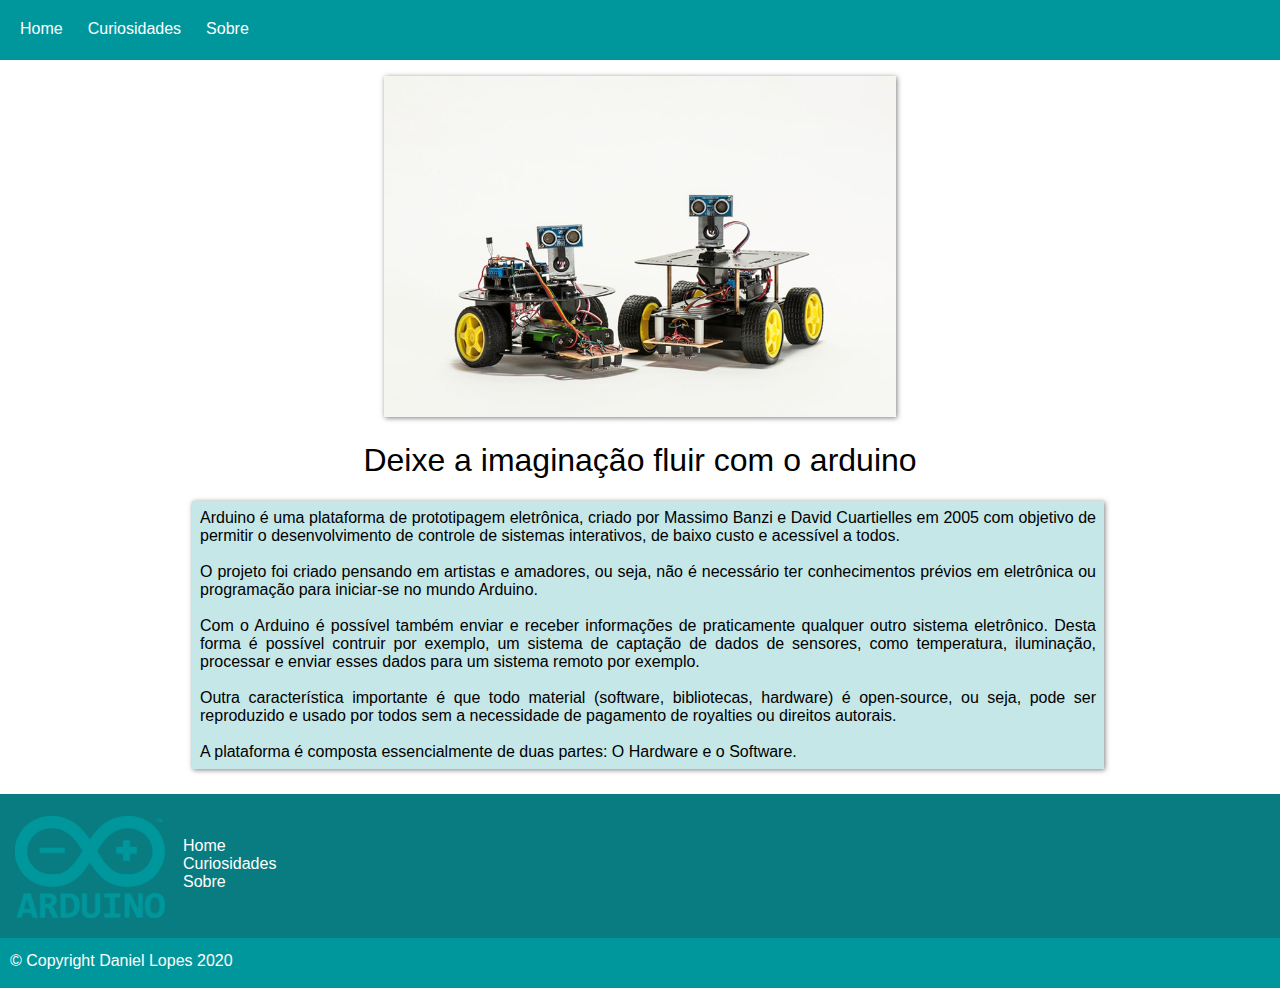
<file: portfolio2/index.html>
﻿<!DOCTYPE html>
<html lang="pt-br">
<head>
	<meta http-equiv="Content-Language" content="pt-br">
	<meta charset=utf-8/>
	<meta name="viewport" content="width=device-width, initial-scale=1, shrink-to-fit=no">
	<title>Portfólio Daniel Lopes</title>
	<link rel="stylesheet" href="estilo.css">
	<link rel="shortcut icon" href="imagens/favicon.ico" >
	<script src="animacao.js" type="text/javascript"></script>

</head>
<body id="corpo" onload="animacao()">
	<a name="topo">
	<menu id="menu">
	<a href="home.html" class="itemenu">Home</a><a href="curiosidades.html" class="itemenu">Curiosidades</a><a href="sobre.html" class="itemenu">Sobre</a>
	</menu>
	<img src="imagens/robot2.png" id="fotoIndex">
	<h1 id="h1" class="h1Home">Deixe a imaginação fluir com o arduino</h1>
	<p id="pIndex">
	Arduino é uma plataforma de prototipagem eletrônica, criado por Massimo Banzi e David Cuartielles em 2005 com objetivo de permitir o desenvolvimento de controle de sistemas interativos, de baixo custo e acessível a todos.<br><br>

	O projeto foi criado pensando em artistas e amadores, ou seja, não é necessário ter conhecimentos prévios em eletrônica ou programação para iniciar-se no mundo Arduino.<br><br>

	Com o Arduino é possível também enviar e receber informações de praticamente qualquer outro sistema eletrônico. Desta forma é possível contruir por exemplo, um sistema de captação de dados de sensores, como temperatura, iluminação, processar e enviar esses dados para um sistema remoto por exemplo.<br><br>

	Outra característica importante é que todo material (software, bibliotecas, hardware) é open-source, ou seja, pode ser reproduzido e usado por todos sem a necessidade de pagamento de royalties ou direitos autorais.<br><br>

	A plataforma é composta essencialmente de duas partes: O Hardware e o Software.</p>

	
	<!--
		Imagem que atravesa de um lado ao outro
		<img src="imagens/miley-cyrus.gif" id="img-atravesando" alt="Veja a Miley Cyrus">
	-->
	
	</div>
	<div id="foto">
		<links>
			<a href="home.html" class="itemenuFooter">Home</a><br><a href="curiosidades.html" class="itemenuFooter">Curiosidades</a><br><a href="sobre.html" class="itemenuFooter">Sobre</a><br>
		</links>
		<img src="imagens/logo.png" alt="" class="foto">
	</div>
	
	<footer id="rodape">
		<p class="copyright">&copy Copyright Daniel Lopes 2020</p>
	</footer>

</body>
</html>
</file>
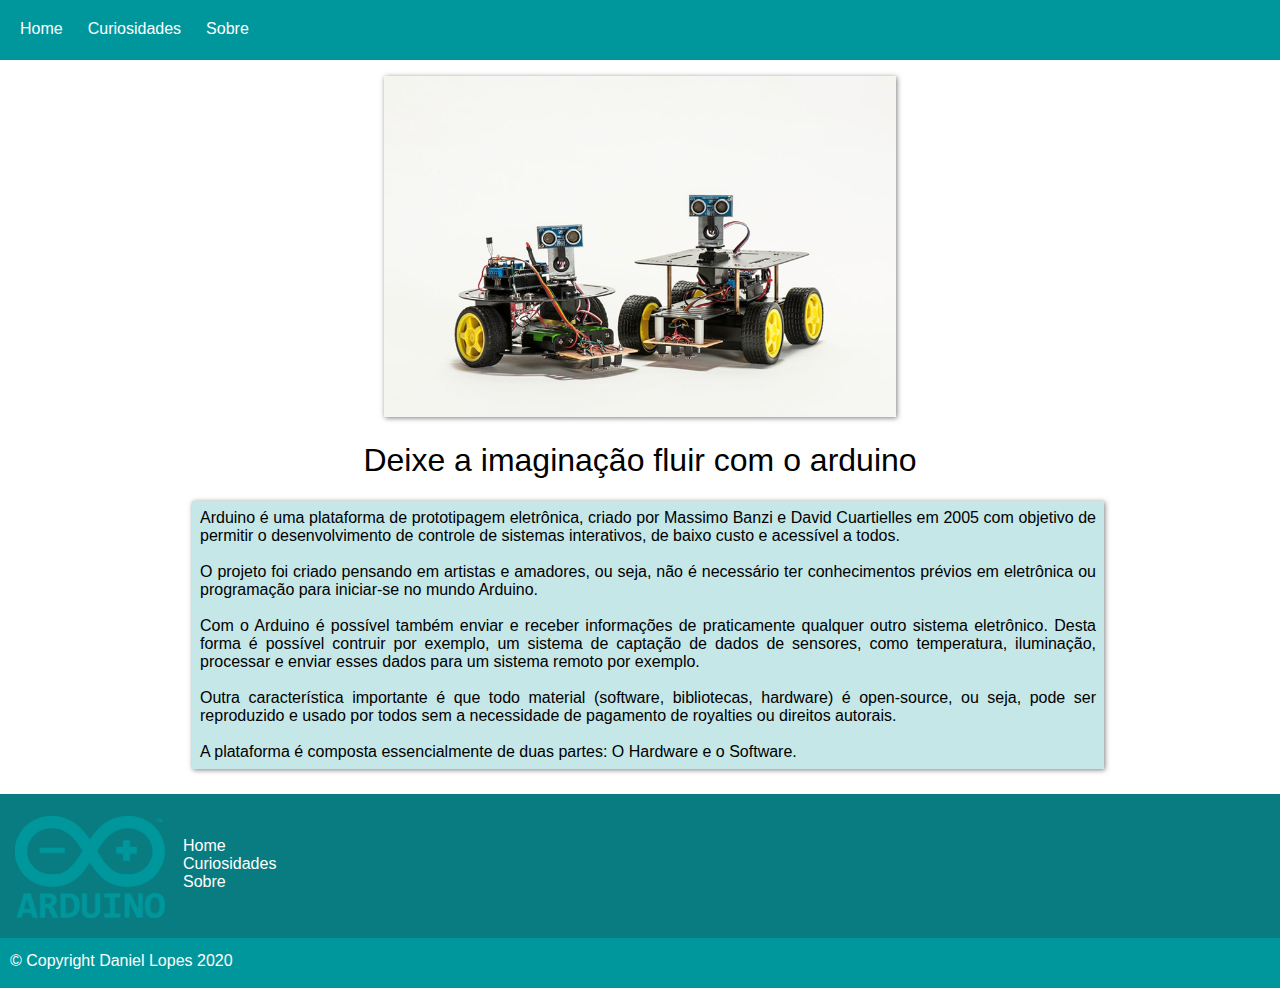
<file: portfolio2/home.html>
<!DOCTYPE html>
<html>
<head>
	<meta charset="utf-8"/>
	<meta name="viewport" content="width=device-width, initial-scale=1, shrink-to-fit=no">
	<title>Home</title>
	<link rel="stylesheet" href="estilo.css">
	<link rel="shortcut icon" href="imagens/favicon.ico" >
</head>
<body>
	<a name="topo">
	<menu id="menu">
	<a href="home.html" class="itemenu">Home</a><a href="curiosidades.html" class="itemenu">Curiosidades</a><a href="sobre.html" class="itemenu">Sobre</a>
	</menu>
	<img src="imagens/robot2.png" id="fotoIndex">
	<h1 id="h1" class="h1Home">Deixe a imaginação fluir com o arduino</h1>
	<p id="pIndex">
	Arduino é uma plataforma de prototipagem eletrônica, criado por Massimo Banzi e David Cuartielles em 2005 com objetivo de permitir o desenvolvimento de controle de sistemas interativos, de baixo custo e acessível a todos.<br><br>

	O projeto foi criado pensando em artistas e amadores, ou seja, não é necessário ter conhecimentos prévios em eletrônica ou programação para iniciar-se no mundo Arduino.<br><br>

	Com o Arduino é possível também enviar e receber informações de praticamente qualquer outro sistema eletrônico. Desta forma é possível contruir por exemplo, um sistema de captação de dados de sensores, como temperatura, iluminação, processar e enviar esses dados para um sistema remoto por exemplo.<br><br>

	Outra característica importante é que todo material (software, bibliotecas, hardware) é open-source, ou seja, pode ser reproduzido e usado por todos sem a necessidade de pagamento de royalties ou direitos autorais.<br><br>

	A plataforma é composta essencialmente de duas partes: O Hardware e o Software.</p>

	</div>
	<div id="foto">
		<links>
			<a href="index.html" class="itemenuFooter">Home</a><br><a href="curiosidades.html" class="itemenuFooter">Curiosidades</a><br><a href="sobre.html" class="itemenuFooter">Sobre</a><br>
		</links>
		<img src="imagens/logo.png" alt="" class="foto">
	</div>
	
	<footer>
		<p class="copyright">&copy Copyright Daniel Lopes 2020</p>
	</footer>

</body>
</html>
</file>
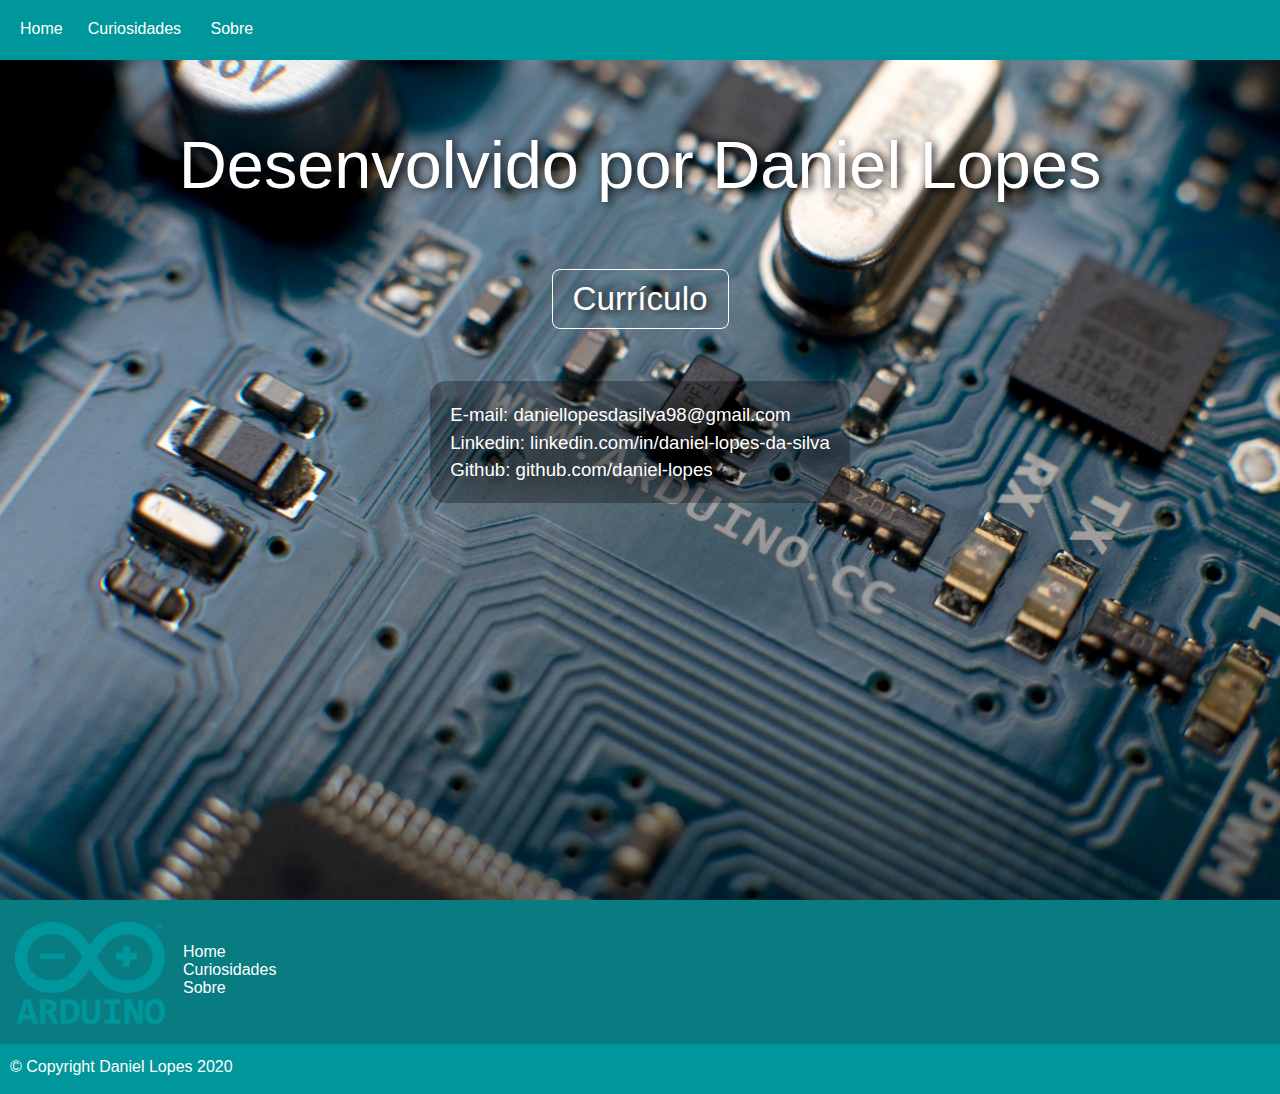
<file: portfolio2/sobre.html>
<!DOCTYPE html>
<html>
<head>
	<meta http-equiv="Content-Language" content="pt-br">
	<meta charset="utf-8"/>
	<meta name="viewport" content="width=device-width, initial-scale=1, shrink-to-fit=no">
	<title>Sobre</title>
	<link rel="stylesheet" href="estilo.css">
	<link rel="shortcut icon" href="imagens/favicon.ico" >
	<style>#foto{margin-top: 0px;}</style>

</head>
<body id="pagina">
	<div class="conteudo" id="conteudo">
		<menu>
			<a href="home.html" class="itemenu">Home</a><a href="curiosidades.html" class="itemenu">Curiosidades</a>
			<a href="sobre.html" class="itemenu">Sobre</a>
		</menu>
		
		<span id="close" onclick="fechar()">&times;</span>
		<iframe id="curriculo" frameborder="0" src="https://docs.google.com/gview?a=v&pid=explorer&chrome=false&api=true&embedded=true&srcid=124Cf3AIQV31TFaaGNv5EWshxs5FCa7zl&hl=en&embedded=true"></iframe>

		<div id="sobre">
			<p class="titulo">Desenvolvido por <nobr>Daniel Lopes</nobr></p>
			<p class="sub-titulo" onclick="pdf(2)">Currículo</p>
		</div>
		<div class="dados" id="dados">
			<p>
				E-mail: daniellopesdasilva98@gmail.com<br>
				Linkedin: <a href="https://linkedin.com/in/daniel-lopes-da-silva" target="blank">linkedin.com/in/daniel-lopes-da-silva</a><br>
				Github: <a href="https://github.com/daniel-lopes" target="blank">github.com/daniel-lopes</a><br>
			</p>
		</div>
	</div>
	<div id="foto">
		<links>
			<a href="home.html" class="itemenuFooter">Home</a><br><a href="curiosidades.html" class="itemenuFooter">Curiosidades</a><br><a href="sobre.html" class="itemenuFooter">Sobre</a><br>
		</links>
	<img src="imagens/logo.png" alt="" class="foto">
	</div>
	<footer>
		<p class="copyright">&copy Copyright Daniel Lopes 2020</p>
	</footer>

	<script type="text/javascript" src="../js/iframe.js"></script>
</body>
</html>
</file>
<file: portfolio2/estilo.css>
body{
		font-family: sans-serif;
		margin: 0px;
	}
	
	menu {
		position: relative;
		height: 30px;
		background: #00979c;
		padding: 15px;
		margin-top: 0px;
		z-index: 1;
	}

	.itemenu{
		position: relative;
		text-decoration: none;
		color: #ffffff;
		margin-right: 20px;
		margin-left: 5px;
		top: 5px;
	}
	
	.itemenu:hover {
		background: #087c80;
		padding: 15px;
		padding-top: 21px;
		padding-bottom: 20.5px;
		margin-left: -10px;
		margin-right: 5px;
	}

	.itemenuFooter{
		text-decoration: none;
		color: #ffffff;
		margin-right: 8px;
	}

	.itemenuFooter:hover {
		text-decoration: underline;
	}

	#fotoIndex{
		position: relative;
		left: 30%;
		width: 40%;
		box-shadow: 1px 1px 5px rgba(0,0,0,.5);
	}
	
	.h1Home{
		text-align: center;
		font-weight: 400;
	}

	#pIndex{
		position: relative;
		text-align: justify;
		width: 70%;
		left: 15%;
		background: #C5E7E8;
		padding: 8px;
		box-shadow: 1px 1px 5px rgba(0,0,0,.5);
	}

	#curiosidades{
		position: relative;
		text-align: left;
		width: 70%;
		margin: 20px auto;
		padding: 15px;
		box-shadow: 1px 1px 4px rgba(0,0,0,.5);
		margin-bottom: 17px;
		border-top: solid 2px #00979c;
		background: #fbfbfb;
	}
	
	/*H2 de curiosidades*/
	.curiosidades {
		margin-left: 8px;
		font-weight: 400;
		font-family: Rubik,Helvetica,Arial,sans-serif;
		font-size: 1.425em;
	}

	.fotoCuriosidades{
		position: relative;
		width: 70%;
		margin-bottom: 10px;
		left:15%;
	}

	#img-atravesando {
		position:absolute;
		right: -50%;
		top: 35%; 
		transform: rotate(180deg);
		opacity: 0;
		z-index: 1;
	}

	#botaoSubir{
		position: fixed;
		right: 1%;
		top: calc(100vh - 75px);
		z-index: 1;
		display: block;
	}
	
	#btn-up{
		width: 65px;
	}

	#sobre {
		color: #fff;
		text-align: center;
		text-shadow: 3px 1px 10px black;
	}

	.conteudo {
		background-image: url(imagens/arduino.jpg);
		background-size: cover;
		overflow: hidden;
		height: 100vh;
	}
	
	p a {
		color: #fff;
		text-decoration: none;
	}

	p a:hover {
		text-decoration: underline;
	}

	.titulo {
		font-size: 50pt;
	}

	.sub-titulo {
		display: block;
		margin-right: auto;
		margin-left: auto;
		width: 155px;
		font-size: 25pt;
		border-radius: 8px;
		border: solid 1px white;
		padding: 10px;
		cursor: pointer;
		transition: all .3s;
	}

	.sub-titulo:hover {
		background: rgba(0,0,0,.5);
		text-shadow: 0px 0px 0px;
	}

	.dados {
		color: #fff;
		text-shadow: 3px 1px 20px black;
		font-size: 14pt;
		display: flex;
		justify-content: center;
		line-height: 1.7rem;
	}

	.dados p {
		background: rgba(0,0,0,.3);
		padding: 20px;
		border-radius: 1rem;
	}

	#close {
		position: absolute;
		left: 86%;
		color: #ffffff;
		background: rgb(255 5 5 / 1);
		font-size: 35pt;
		padding: 5px;
		padding-left: 14px;
		padding-right: 14px;
		cursor: pointer;
		transition: opacity .5s;
		transition: font-size .5s;
		opacity: 0;
		z-index: 9999;
	}

	#close:hover {
		font-size: 37pt;
	}

	#curriculo {
		position: absolute;
		left: 15%;
		-webkit-transform: scale(1,0);
		-moz-transform: scale(1,0);
		-ms-transform: scale(1,0);
		-o-transform: scale(1,0);
		transform: scale(1,0);
		-webkit-transition: transform .5s;
		-moz-transition: transform .5s;
		-ms-transition: transform .5s;
		-o-transition: transform .5s;
		transition: transform .5s;
		width: 70%;
		height: 100%;
		border: none;
		z-index: 9998;	
	}
 
	.copyright{
		position: absolute;
		margin-top: 14px;
		margin-left: 10px; 
	}

	.footerLogo{
		display: block;
		position: relative;
		bottom: -100px;
	}

	#foto{
		position: relative;
		background: #087c80;
		padding-top: 22px;
		padding-bottom: 38px;
		margin-bottom: -22px;
		margin-top: 25px;
	}

	.foto{
		position: relative;
		width: 150px;
		left: 15px;
		background-image: url(imagens/logo.png) no-repeat;
	}
	
	.footer{
		position: absolute;
		background: #087c80;
	}
	
	links{
		position: absolute;
		top: 43px;
		left: 183px;
	}

	footer{
		clear: both;
		position: relative;
		background: #00979c;
		height: 50px;
		color: #ffffff;
	}

	@media(max-width: 600px){
		#fotoIndex {
			width: 90%;
			left: 5%;
		}

		#h1 {
			font-size: 15pt;
		}
		
		#pIndex {
			left: 12.5%;
		}

		#curiosidades{
			width: 82%;
		}

		.fotoCuriosidades{
			position: relative;
			width: 100%;
			margin-bottom: 15px;
			left:0px;
		}

		#img-atravesando {
			position:absolute;
			right: -150%;
			top: calc(80% - 200px);
			width: 650px;
			transition: 1s;
		}

		#btn-up {
			display: none;
		}

		.conteudo {
			background-image: url(imagens/arduino-pequeno.jpg);
			background-size: cover;
			overflow: hidden;
		}

		.titulo {
			font-size: 30pt;
		}

		.sub-titulo {
			font-size: 18pt;
			width: 100px;
			padding: 7px; 
		}

		.dados {
			font-size: 12pt;
		}

		#close {
			left: 4%;
			font-size: 15pt;
			padding: 3px;
			padding-left: 10px;
			padding-right: 10px;
			z-index: 9999;
		}

		#curriculo {
			width: 100%;
			left:0px;
		}
	}

	@media(max-height:488px){
		.conteudo {
			padding-bottom: 50%; 
		}

		links{
			/*font-size: 11pt;*/
		}
	}
</file>
